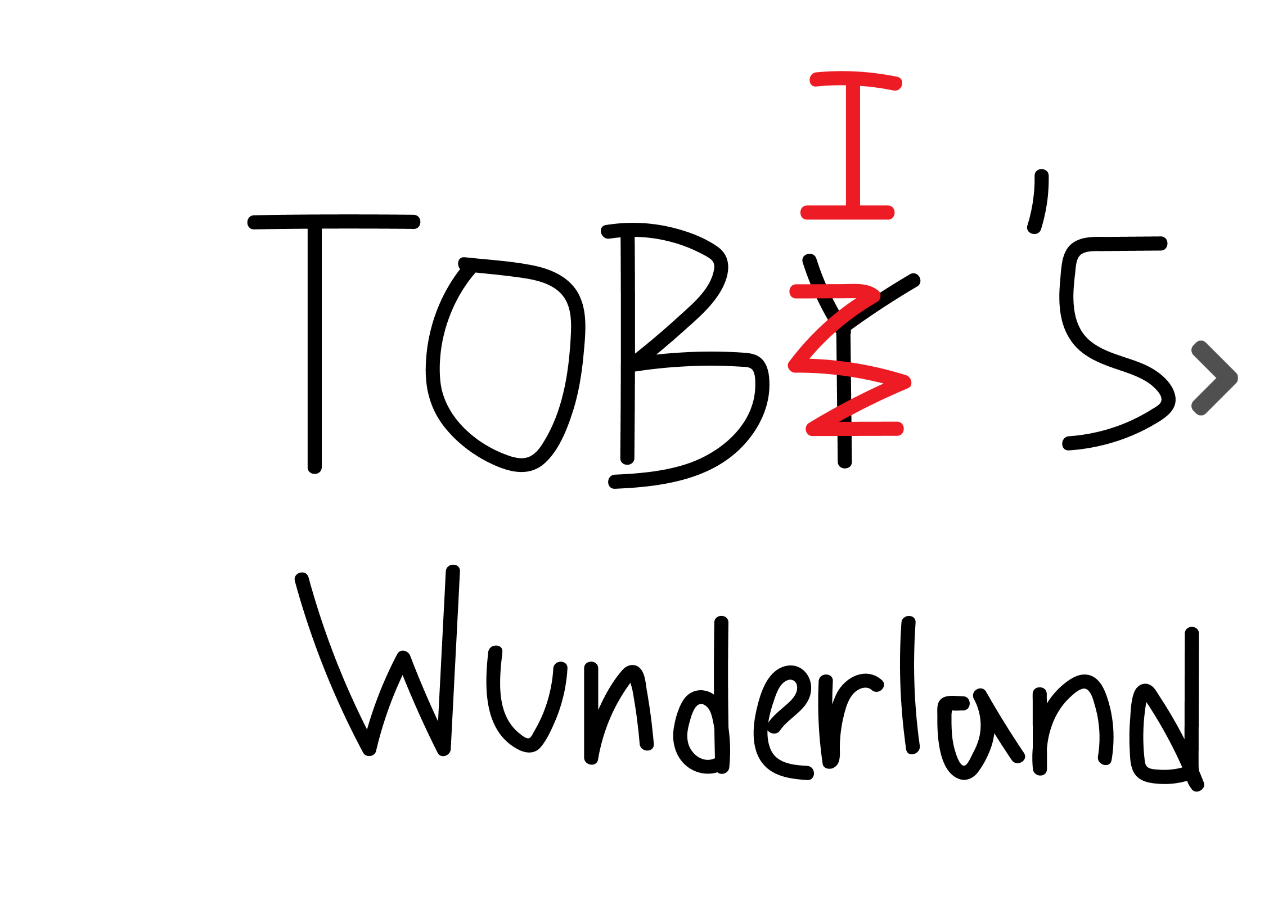
<file: index.html>
<html lang="en">
<head>
    <meta charset="UTF-8">
    <meta http-equiv="X-UA-Compatible" content="IE=edge">
    <meta name="viewport" content="width=device-width, initial-scale=1.0">
    <title>exercise 2</title>
    <link href="styles0.css" rel="stylesheet">
    <script src="p5/p5.js"></script>
    <style>
        body{
            background-image: url("images/first.jpg");
            background-repeat: no-repeat;
            background-size: cover;
        }
    </style>
    <body>
        <a href = "page1.html"> <img src = "images/arrow.png" width = 100> </a>
    </body>
</file>
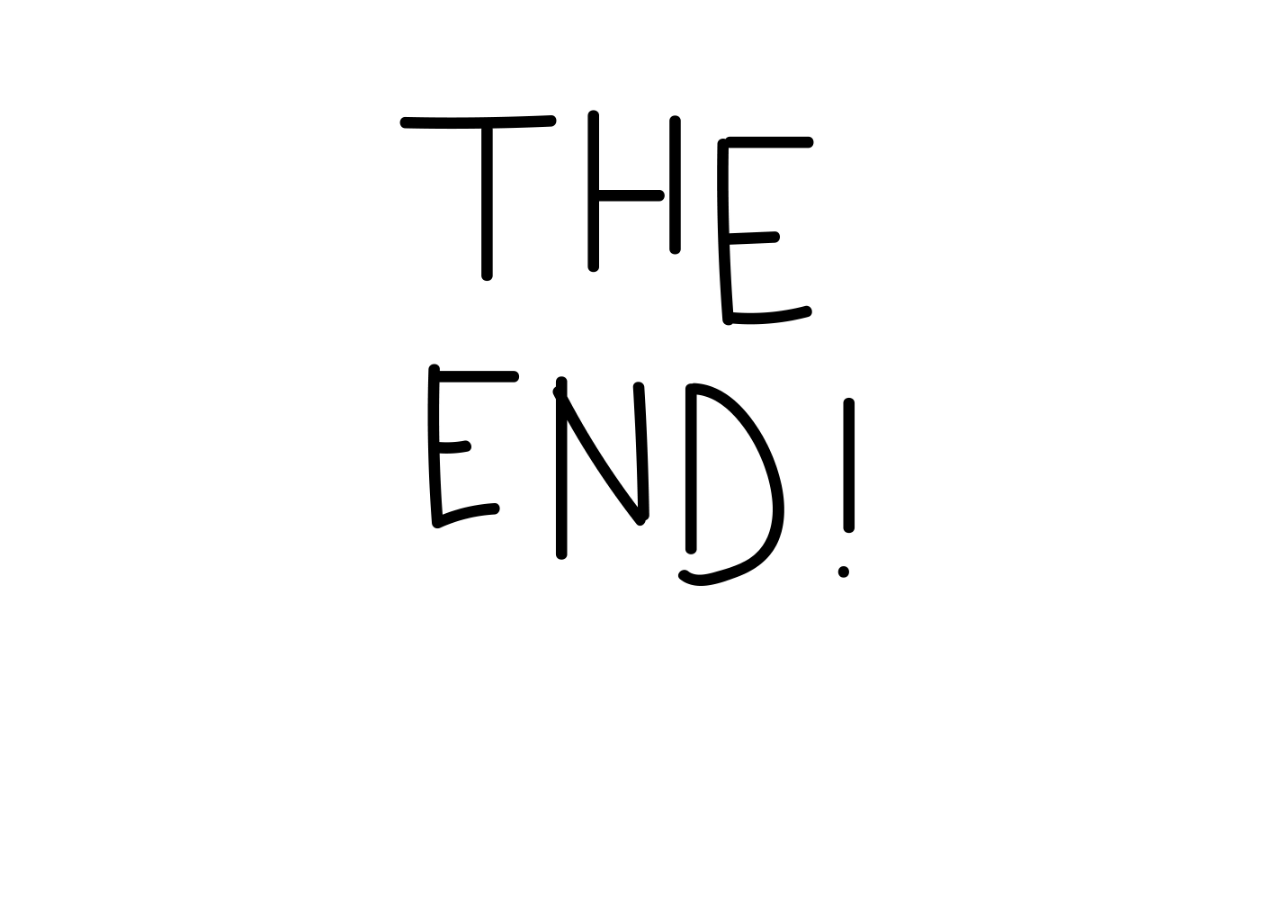
<file: end.html>
<!DOCTYPE html>
<html>
<link href="styles3.css" rel="stylesheet">
  <head>
    <style>
     body{
        background-image: url("images/end.jpg");
            background-repeat: no-repeat;
            background-size: cover;
     }
</file>
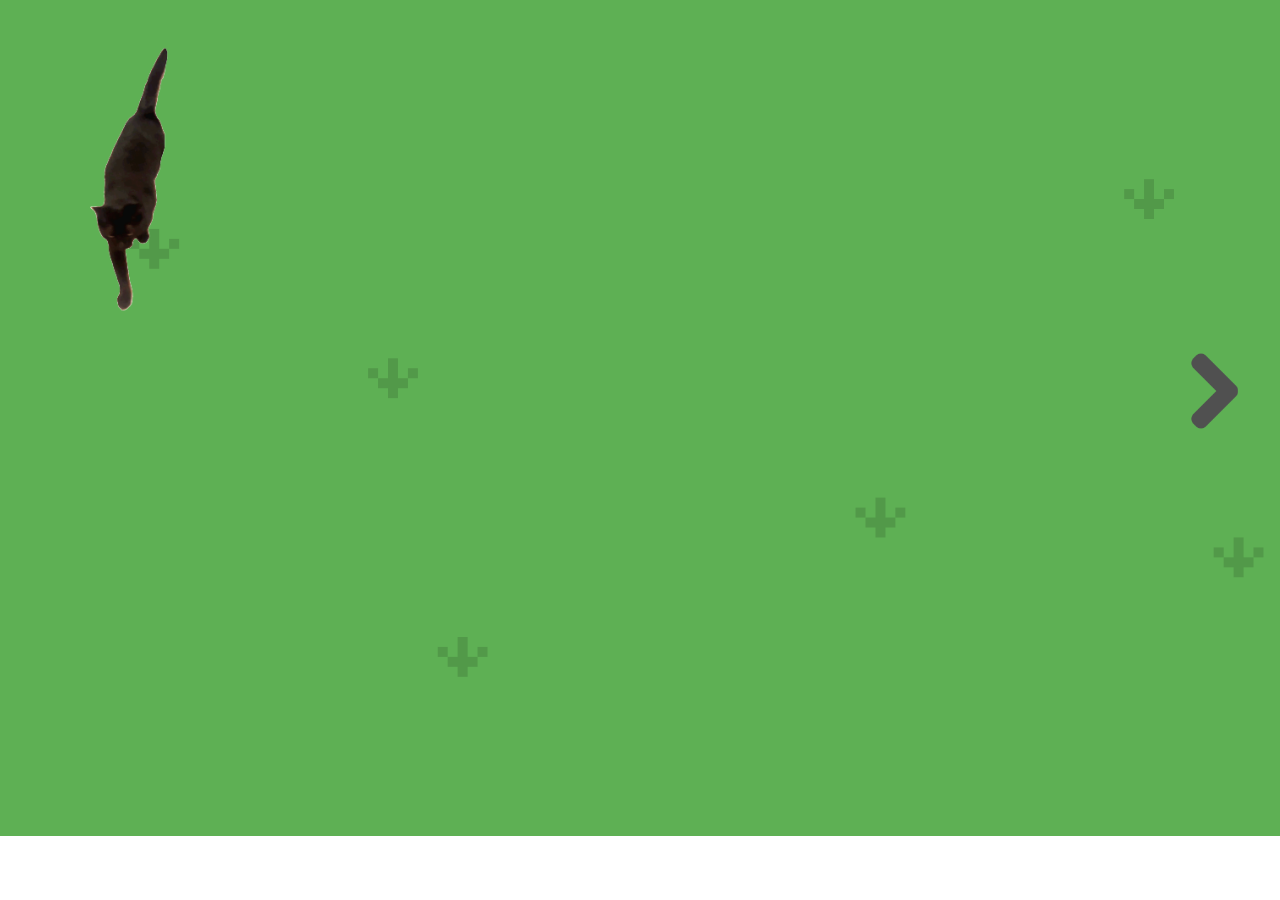
<file: page3.html>
<!DOCTYPE html>
<html>
<link href="styles3.css" rel="stylesheet">
  <head>
    <style>
     body{
          background-image: url("images/background2.png");
         background-repeat: no-repeat;
         background-size: 150%;
     }
      #image {
        position: absolute;
        width: 350px;
        height: 350px;
        background-image: url('images/tob1.gif');
        background-size: contain;
        cursor: none;
        transform-origin: center bottom;
      }
    </style>
  </head>
  <body>
    <div id="image"></div>

    <script>
      var image = document.getElementById("image");

      var lastX, lastY;

      document.addEventListener("mousemove", function(event) {
        var x = event.clientX - image.offsetWidth / 2;
        var y = event.clientY - image.offsetHeight;

        var deltaX = x - lastX;
        var deltaY = y - lastY;

        var angle = Math.atan2(deltaY, deltaX) * (180 / Math.PI);

        angle -= 90;

        image.style.transform = "rotate(" + angle + "deg)";
        image.style.left = x + "px";
        image.style.top = y + "px";

        lastX = x;
        lastY = y;
      });
    </script>
    <a href = "end.html"> <img src = "images/arrow.png" width = 100> </a>
  </body>
</html>
</file>
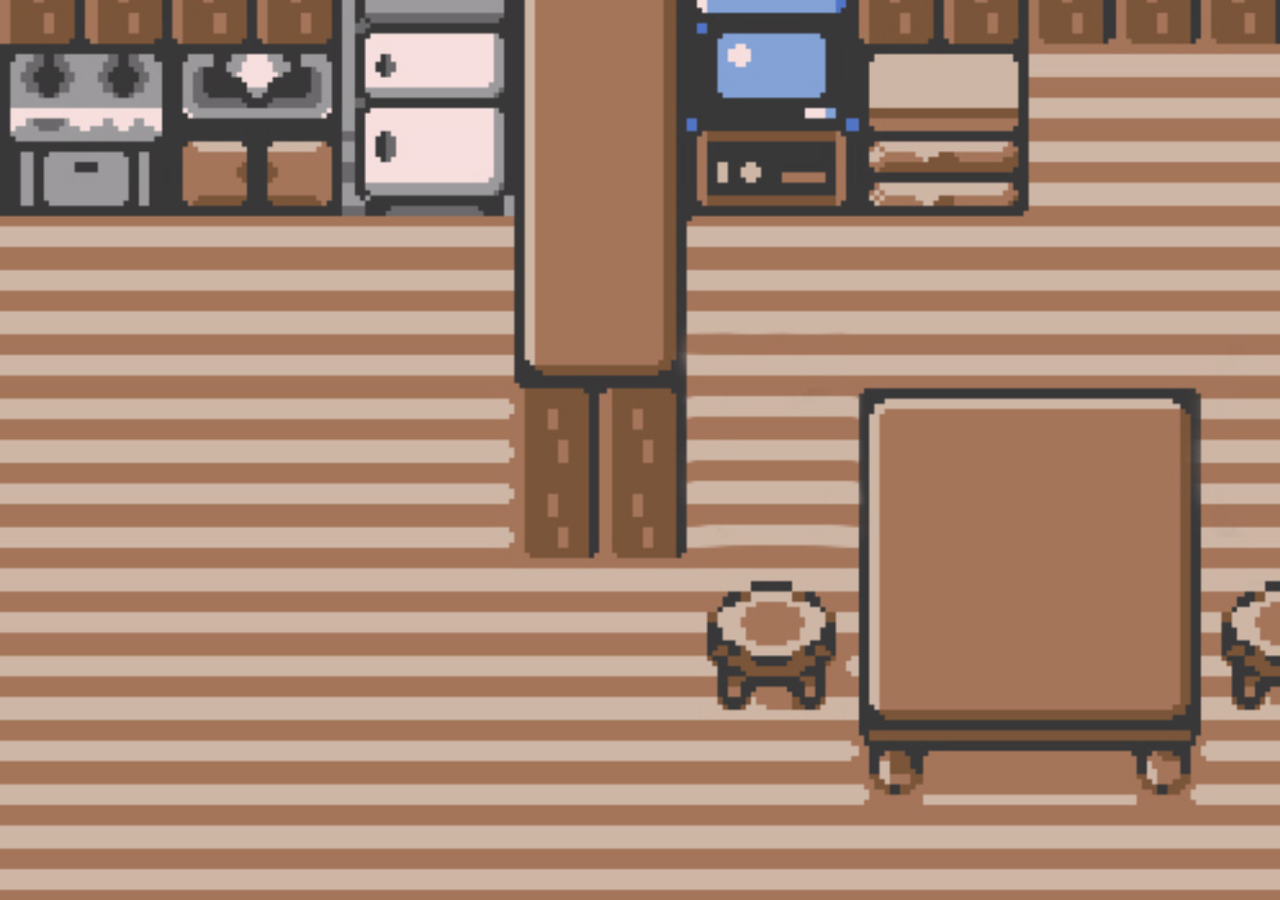
<file: INTERACTIVEFINAL/page2.html>
<html lang="en">
<head>
    <meta charset="UTF-8">
    <meta http-equiv="X-UA-Compatible" content="IE=edge">
    <meta name="viewport" content="width=device-width, initial-scale=1.0">
    <title>exercise 2</title>
    <link href="styles.css" rel="stylesheet">
    <script src="p5/p5.js"></script>
    <style>
        body{
            background-image: url("images/house.jpg");
            background-repeat: no-repeat;
            background-size: cover;
        }
    </style>
</file>
<file: styles0.css>
a {
    position: absolute;
    margin-top: 25%;
    margin-left: 90%;
}
</file>
<file: styles3.css>
a {
    position: absolute;
    margin-top: 26%;
    margin-left: 90%;
}
</file>
<file: INTERACTIVEFINAL/styles.css>
body{
    /* background-color: black; */
    margin: 0;
}

/* This allows you to be able to position html elements starting from the top left instead of displaying as block under p5.js canvas */
#html-body{
    position: absolute;
    top: 0;
    left: 0;
}

.offer{
    border: 1px solid black;
    position: absolute;
    width: 400px;
    height: 400px;
    top: 700;
    left: 900;
}


#bear{
    display: none;
    z-index: 2;
}
</file>
